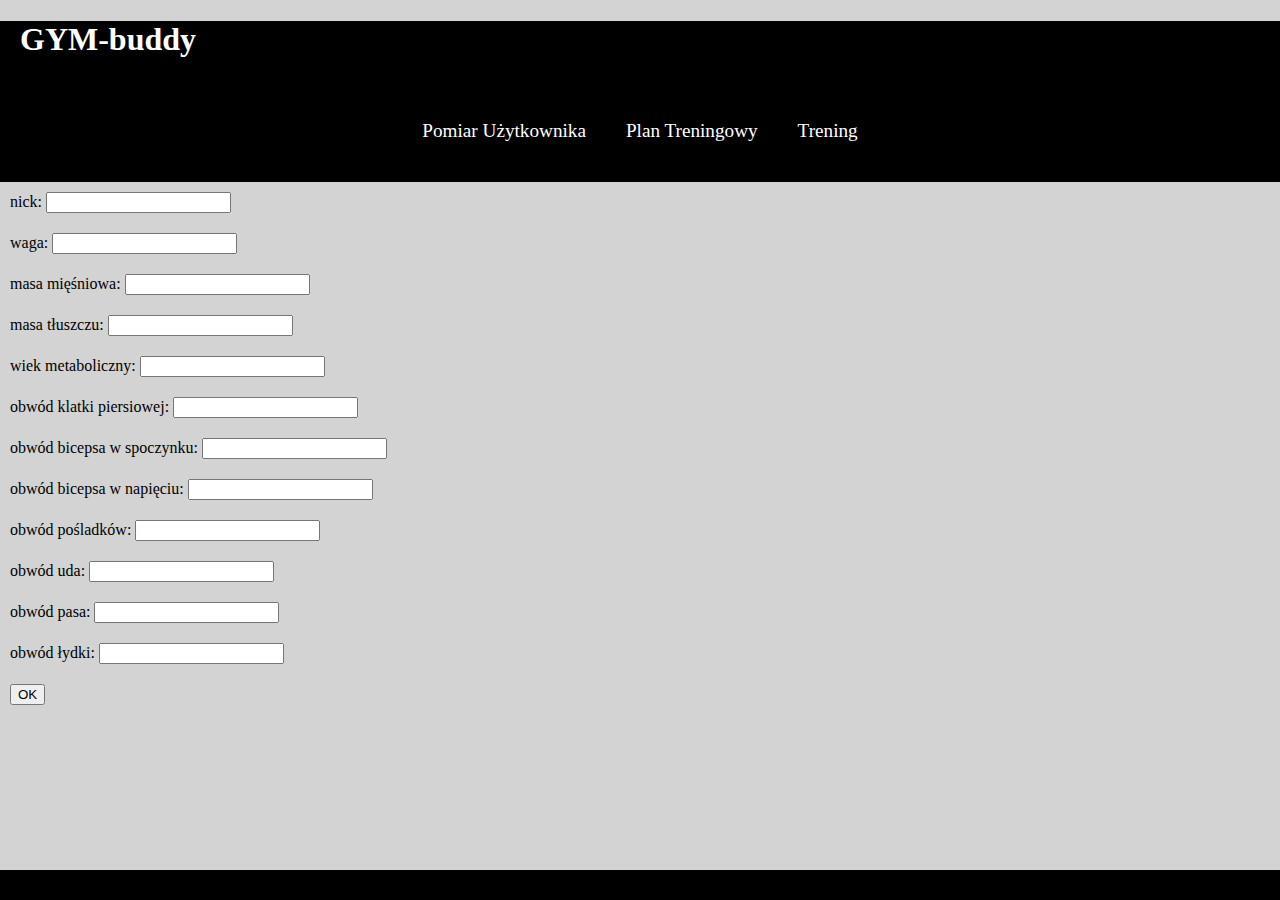
<file: templates/pomiar.html>
<!DOCTYPE html>
<html lang="en">
<head>
    <link rel="stylesheet" href="style.css">
    <meta charset="UTF-8">
    <title>GYM_buddy</title>
</head>
<body>
    <header>
        <h1><a href="index.html">GYM-buddy</a></h1>
        <nav>
            <ul class="menu">
                <li class="menu"><a href="pomiar.html">Pomiar Użytkownika</a></li>
                <li class="menu"><a href="plan.html">Plan Treningowy</a></li>
                <li class="menu"><a href="trening.html">Trening</a></li>
            </ul>
        </nav>
    </header>
    <section>
        <form method="post" id="pomiar">
            <label>nick: <input type="text" name="nick"></label>
            <label>waga: <input type="number" step="0.1" name="weight"></label>
            <label>masa mięśniowa: <input type="number" step="0.1" name="muscle_weight"></label>
            <label>masa tłuszczu: <input type="number" step="0.1" name="fat_weight"></label>
            <label>wiek metaboliczny: <input type="number"  name="metabolic_age"></label>
            <label>obwód klatki piersiowej: <input type="number" step="0.1" name="chest_circuit"></label>
            <label>obwód bicepsa w spoczynku: <input type="number" step="0.1" name="biceps_circuit"></label>
            <label>obwód bicepsa w napięciu: <input type="number" step="0.1" name="biceps_circuit_tight"></label>
            <label>obwód pośladków: <input type="number" step="0.1" name="buttock_circuit"></label>
            <label>obwód uda: <input type="number" step="0.1" name="thigh_circuit"></label>
            <label>obwód pasa: <input type="number" step="0.1" name="waist_circuit"></label>
            <label>obwód łydki: <input type="number" step="0.1" name="cald_circuit"></label>
            <label><input type="submit" value="OK"></label>
        </form>
    </section>
    <footer>

    </footer>
</body>
</html>
</file>
<file: templates/style.css>
body {
    margin:0;
    padding:0;
    height:100%;
    background: lightgrey;
}

section{
    min-height:100%;
    position: relative;
    display: flex;
}

header {
    background: black;
    color: white;
}

ul.menu {
    margin: auto;
    padding: 20px;
    list-style-type: none;
    display: flex;
    justify-content: center;
}

li.menu {
    display: inline-block;
    margin: 20px;
    font-size: larger;
}
a {
    text-decoration: none;
    color: white;
}

h1 {
    padding-left: 20px;
}

footer{
    background: black;
    height: 30px;
    position: absolute;
    bottom: 0;
    width: 100%
}

p {
    margin: 20px;
    font-size: large;
    line-height: 30px;
}

form#pomiar {
    display: flex;
    flex-flow: column wrap;
    justify-content: center;
}

label {
    margin: 10px;
}

div.user {
    display: flex;
    background: black;
}
</file>
